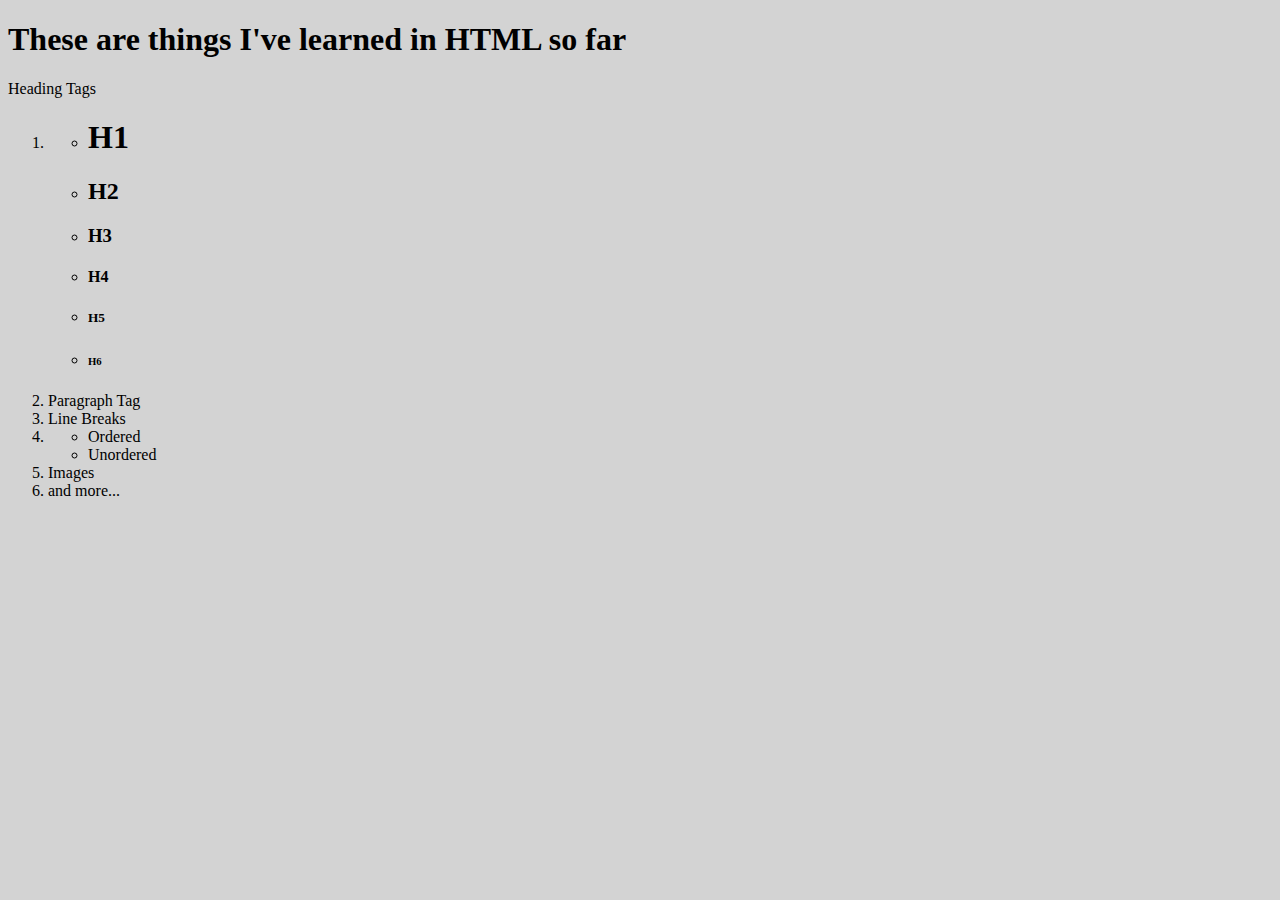
<file: index.html>
<!DOCTYPE html>
<html lang="en">
<head>
    <meta charset="UTF-8">
    <meta http-equiv="X-UA-Compatible" content="IE=edge">
    <meta name="viewport" content="width=device-width, initial-scale=1.0">
    <body style="background-color:lightgrey;"></body>
    <title>Things I have learned in HTMl</title>
</head>
<body>
 <div id="idname">
    <p> <h1>These are things I've learned in HTML so far</h1>
    Heading Tags
    <ol>
       <li>
         <ul>
            <li> <h1>H1</h1> </li>
            <li> <h2>H2</h2> </li>
            <li> <h3>H3</h3> </li>
            <li> <h4>H4</h4> </li>
            <li> <h5>H5</h5> </li>
            <li> <h6>H6</h6> </li>
         </ul>
       </li>
       <li>Paragraph Tag</li>
       <li>Line Breaks</li>
       <li>
        <ul>
        <li> Ordered </li>
        <li> Unordered </li>
        </ul>
       <li>Images
        <li>and more...</li>
       </li>
    </ol>
    </p>

 </div>

 </div>
</body>
</html>
</file>
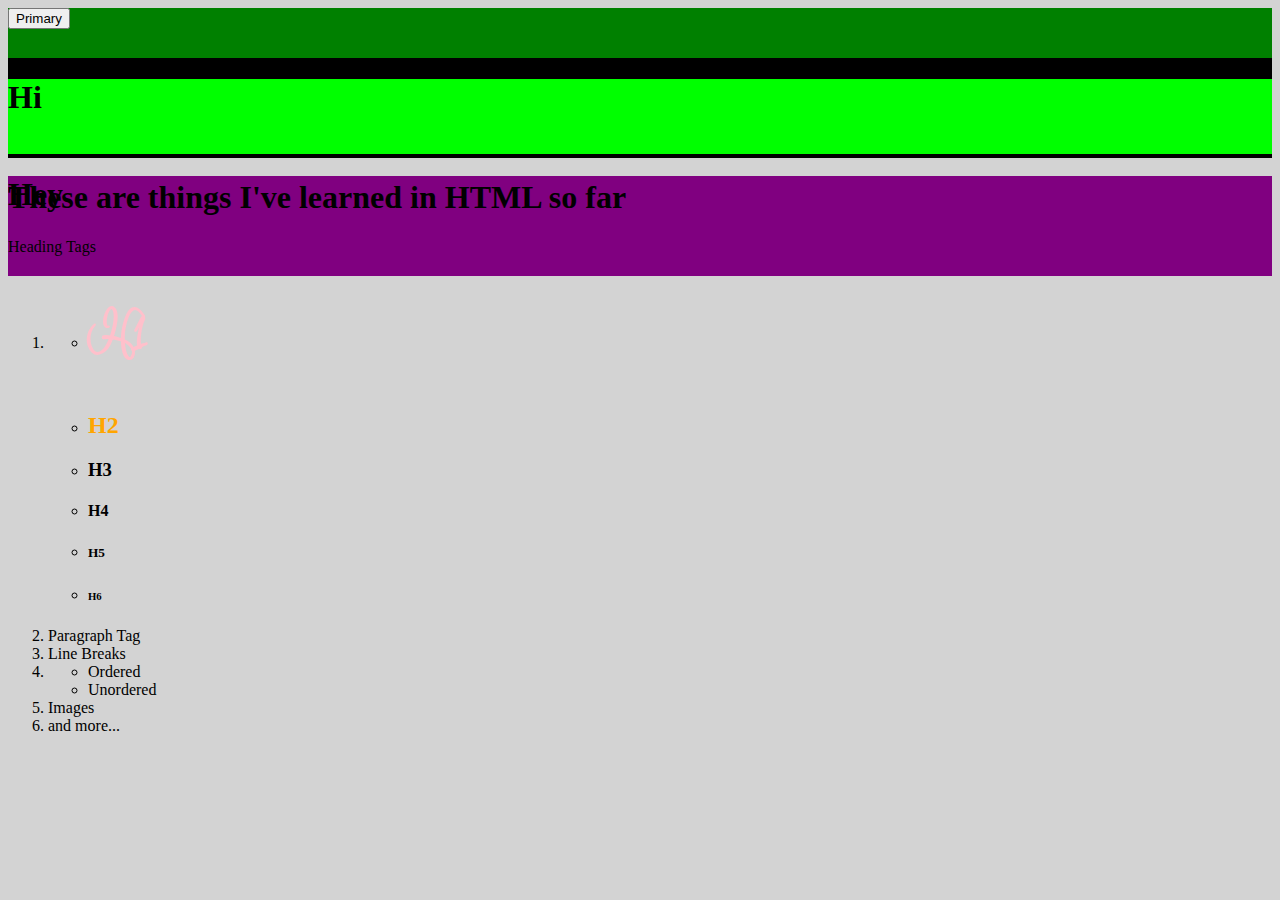
<file: page1.html>
<!DOCTYPE html>
<html lang="en">
<head>
    <meta charset="UTF-8">
    <meta http-equiv="X-UA-Compatible" content="IE=edge">
    <meta name="viewport" content="width=device-width, initial-scale=1.0">
    <title>Things I have learned in HTMl</title>

    <link rel="preconnect" href="https://fonts.googleapis.com">
    <link rel="preconnect" href="https://fonts.gstatic.com" crossorigin>
    <link href="https://fonts.googleapis.com/css2?family=Inspiration&display=swap" rel="stylesheet">

   <!-- CSS only -->
   <link href="https://cdn.jsdelivr.net/npm/bootstrap@5.2.2/dist/css/bootstrap.min.css" rel="stylesheet" integrity="sha384-Zenh87qX5JnK2Jl0vWa8Ck2rdkQ2Bzep5IDxbcnCeuOxjzrPF/et3URy9Bv1WTRi" crossorigin="anonymous">

    <link rel="stylesheet" href="css/main.css">

</head>
<body style="background-color:lightgrey;">
<div class="container-fluid">
<div class="row rowWrapper">

<div class="col-4 background1">

   <button type="button" class="btn btn-primary">Primary</button>

</div>
<div class="col-4 background2"><h1>Hi</h1></div>
<div class="col-4 background3"> <h1>Hey</h1></div>

</div>

   <h1>These are things I've learned in HTML so far</h1>
    Heading Tags
    <ol>
       <li>
         <ul>
            <li> <h1 class="textColor">H1</h1> </li>
            <li> <h2 id="colorID">H2</h2> </li>
            <li> <h3>H3</h3> </li>
            <li> <h4>H4</h4> </li>
            <li> <h5>H5</h5> </li>
            <li> <h6>H6</h6> </li>
         </ul>
       </li>
       <li>Paragraph Tag</li>
       <li>Line Breaks</li>
       <li>
        <ul>
        <li> Ordered </li>
        <li> Unordered </li>
        </ul>
       <li>Images
        <li>and more...</li>
       </li>
    </ol>




</div>
</body>
</html>
</file>
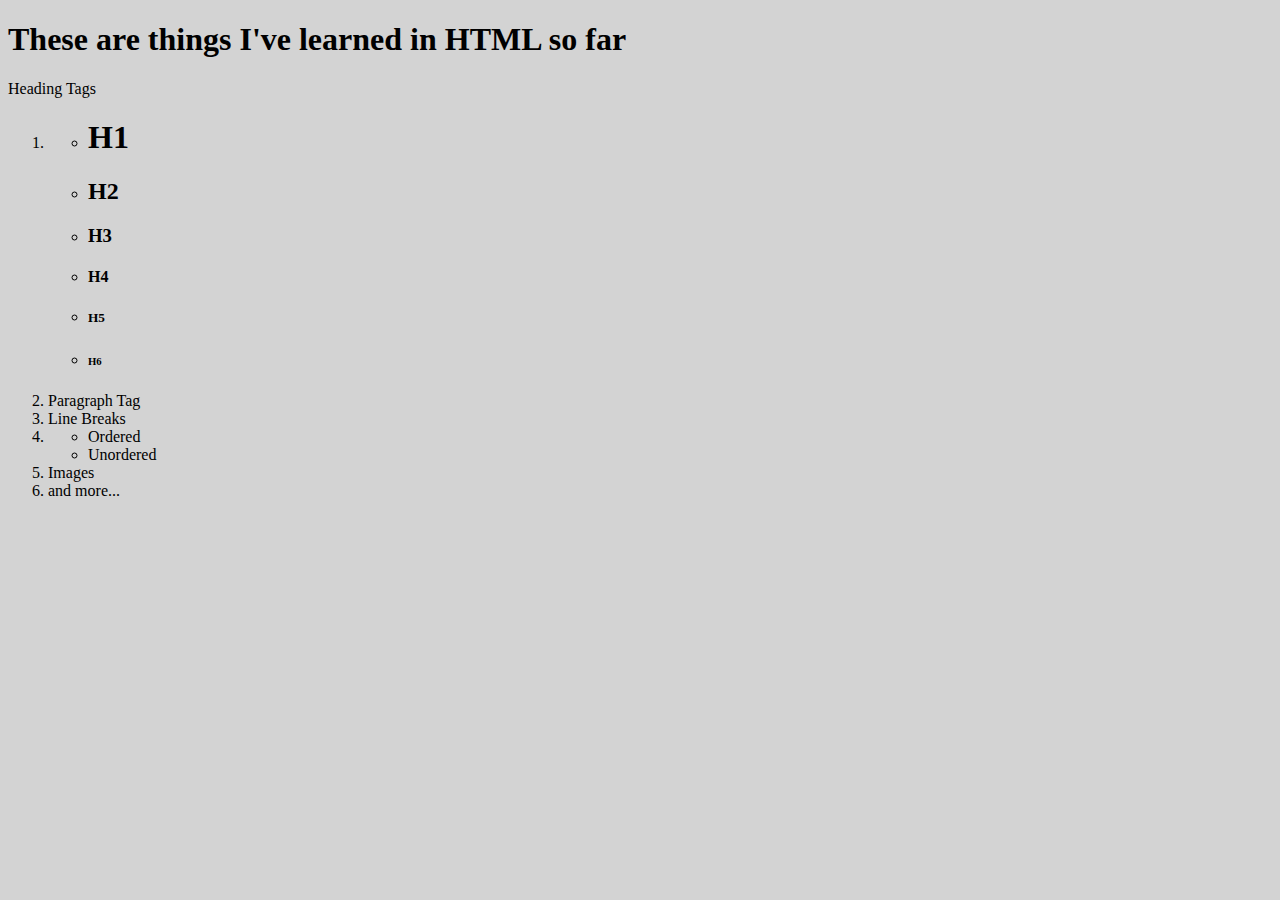
<file: page1.html.html>
<!DOCTYPE html>
<html lang="en">
<head>
    <meta charset="UTF-8">
    <meta http-equiv="X-UA-Compatible" content="IE=edge">
    <meta name="viewport" content="width=device-width, initial-scale=1.0">
    <body style="background-color:lightgrey;"></body>
    <title>Things I have learned in HTMl</title>
</head>
<body>
 <p> 
   <h1>These are things I've learned in HTML so far</h1>
    Heading Tags
    <ol>
       <li>
         <ul>
            <li> <h1>H1</h1> </li>
            <li> <h2>H2</h2> </li>
            <li> <h3>H3</h3> </li>
            <li> <h4>H4</h4> </li>
            <li> <h5>H5</h5> </li>
            <li> <h6>H6</h6> </li>
         </ul>
       </li>
       <li>Paragraph Tag</li>
       <li>Line Breaks</li>
       <li>
        <ul>
        <li> Ordered </li>
        <li> Unordered </li>
        </ul>
       <li>Images
        <li>and more...</li>
       </li>
    </ol>
    </p>
</body>
</html>
</file>
<file: css/main.css>
#colorID{
color: orange;
}


.textColor{
    color: pink;
    font-size: 60px;
    transition: 0.3s;
    font-family: 'Inspiration', cursive;
}
.textColor:hover{
color: blue;
font-size: 70px;
}
.background1{
    background-color: green;
    height: 50px;
}
.background2{
background-color: lime;
height: 75px;
}
.background3{
    background-color: purple;
    height: 100px;
    }
.rowWrapper{
    height: 150px;
    background-color: black;
}
</file>
